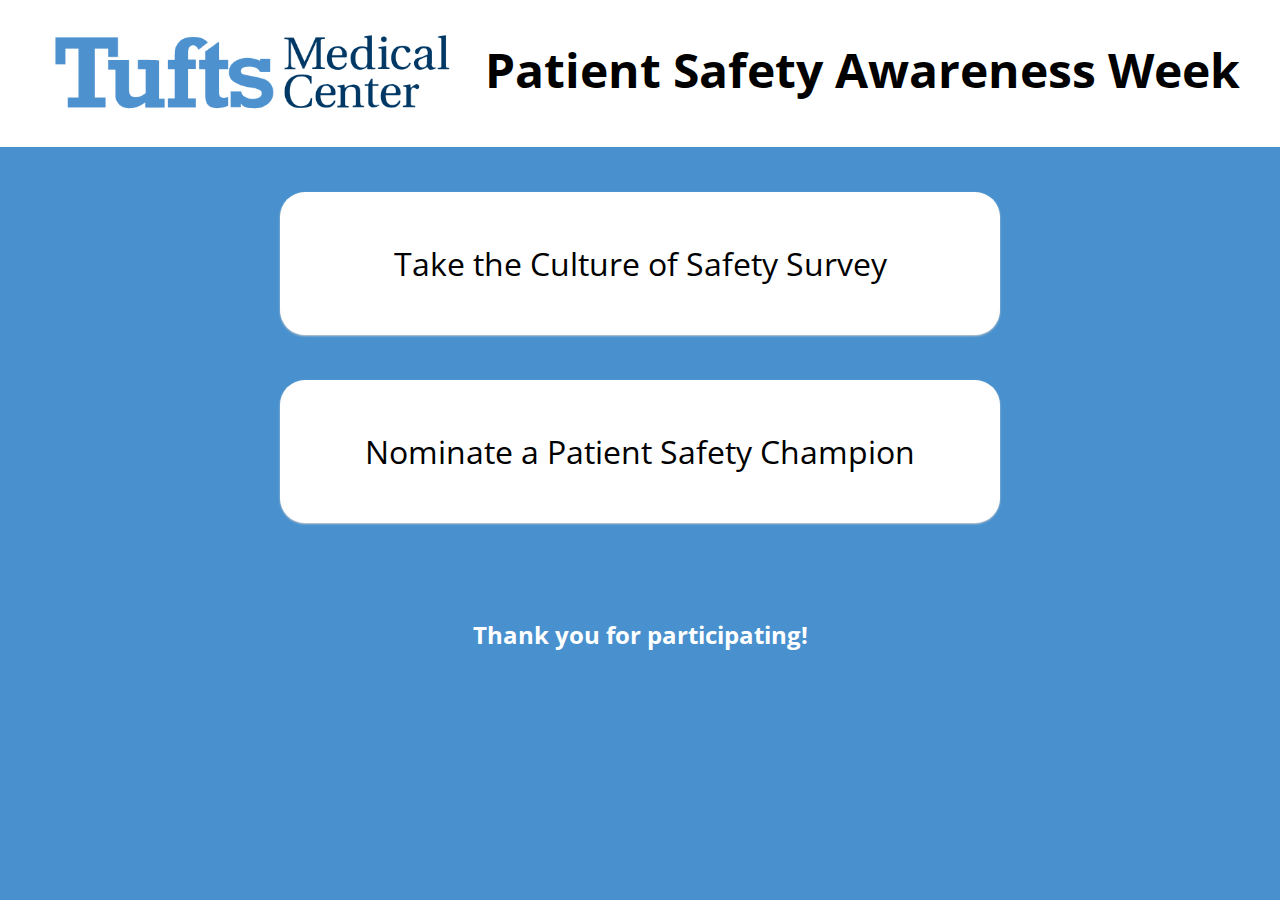
<file: psaw/index.html>
<!DOCTYPE html>
<html lang="en">
<head>
  <meta charset="UTF-8">
  <meta name="viewport" content="width=device-width, initial-scale=1.0">
  <meta http-equiv="X-UA-Compatible" content="ie=edge">
  <title>Quality & Patient Safety</title>
  <link rel="shortcut icon" href="../favicon.ico" type="image/x-icon">
  <link href="https://fonts.gstatic.com" rel="preconnect" crossorigin>
  <link rel="stylesheet" href="../style.css">
</head>

<body>
  <header>
    <img src="../logo.png">
    <div class="header-right">
      Patient Safety Awareness Week
    </div>
  </header>

  <a target="_blank" rel="noopener noreferrer" href="https://www.surveymonkey.com/r/9VQZ7WV">
    <div class="container">
      <div class="text">
          Take the Culture of Safety Survey
      </div>
    </div>
  </a>

  <a target="_blank" rel="noopener noreferrer" href="https://www.surveymonkey.com/r/RNTXLBW">
    <div class="container">
      <div class="text">
          Nominate a Patient Safety Champion
      </div>
      </div>
  </a>

  <div class="message">
    Thank you for participating!
  </div>
  
</body>

</html>
</file>
<file: style.css>
@import url('https://fonts.googleapis.com/css?family=Open+Sans|Roboto+Slab:400,700');

html, body {
  top: 0;
  left: 0;
  height: 100%;
  width: 100%;
  margin: 0px;
  padding: 0px;
  overflow: hidden;
  background-color: #4891CE;
}

a, a:link, a:visited, a:hover, a:active {
  text-decoration: none;
  color: #000000;
}

header {
  overflow: hidden;
  background-color: #ffffff;
  padding: 20px 40px;
  top:-100px;
  margin-bottom: 5vh;
}

header img {
  float: left;
  padding: 12px;
  max-width: 400px;
}

.header-right {
  float: right;
  font-family: 'Open Sans', sans-serif;
  font-weight: 700;
  font-size: 3em;
  vertical-align: middle;
  line-height: 100px;
}

.container {
  background-color: #ffffff;
  padding: 50px 40px;
  box-shadow:0 1px 2px #ccc;
  width: 50vw;
  margin: auto;
  text-align: center;
  border-radius: 25px;
  margin-top: 5vh;
}

.container:hover {
  box-shadow:0 1px 5px #1e1e1e;
}

.text {
   font-family: 'Open Sans', sans-serif;
   font-size: 2rem;
}

.message {
  padding: 50px 40px;
  width: 50vw;
  margin: auto;
  margin-top: 5vh;
  text-align: center;
  border-radius: 25px;
  font-family: 'Open Sans', sans-serif;
  font-size: 1.5rem;
  font-weight: 700;
  color: #ffffff;
}

@media(max-width: 1250px) {
  .header-right {
    display: none;
  }
  .text {
    font-size: 1.5rem;
  }
  .message {
    display: none;
  }
}

@media(max-width: 500px) {
  header {
    padding: none;
  }
  header img {
    max-width: 250px;
    padding: none;
  }
}

@media(max-width: 300px) {
  header img {
    max-width: 200px;
  }
}
</file>
